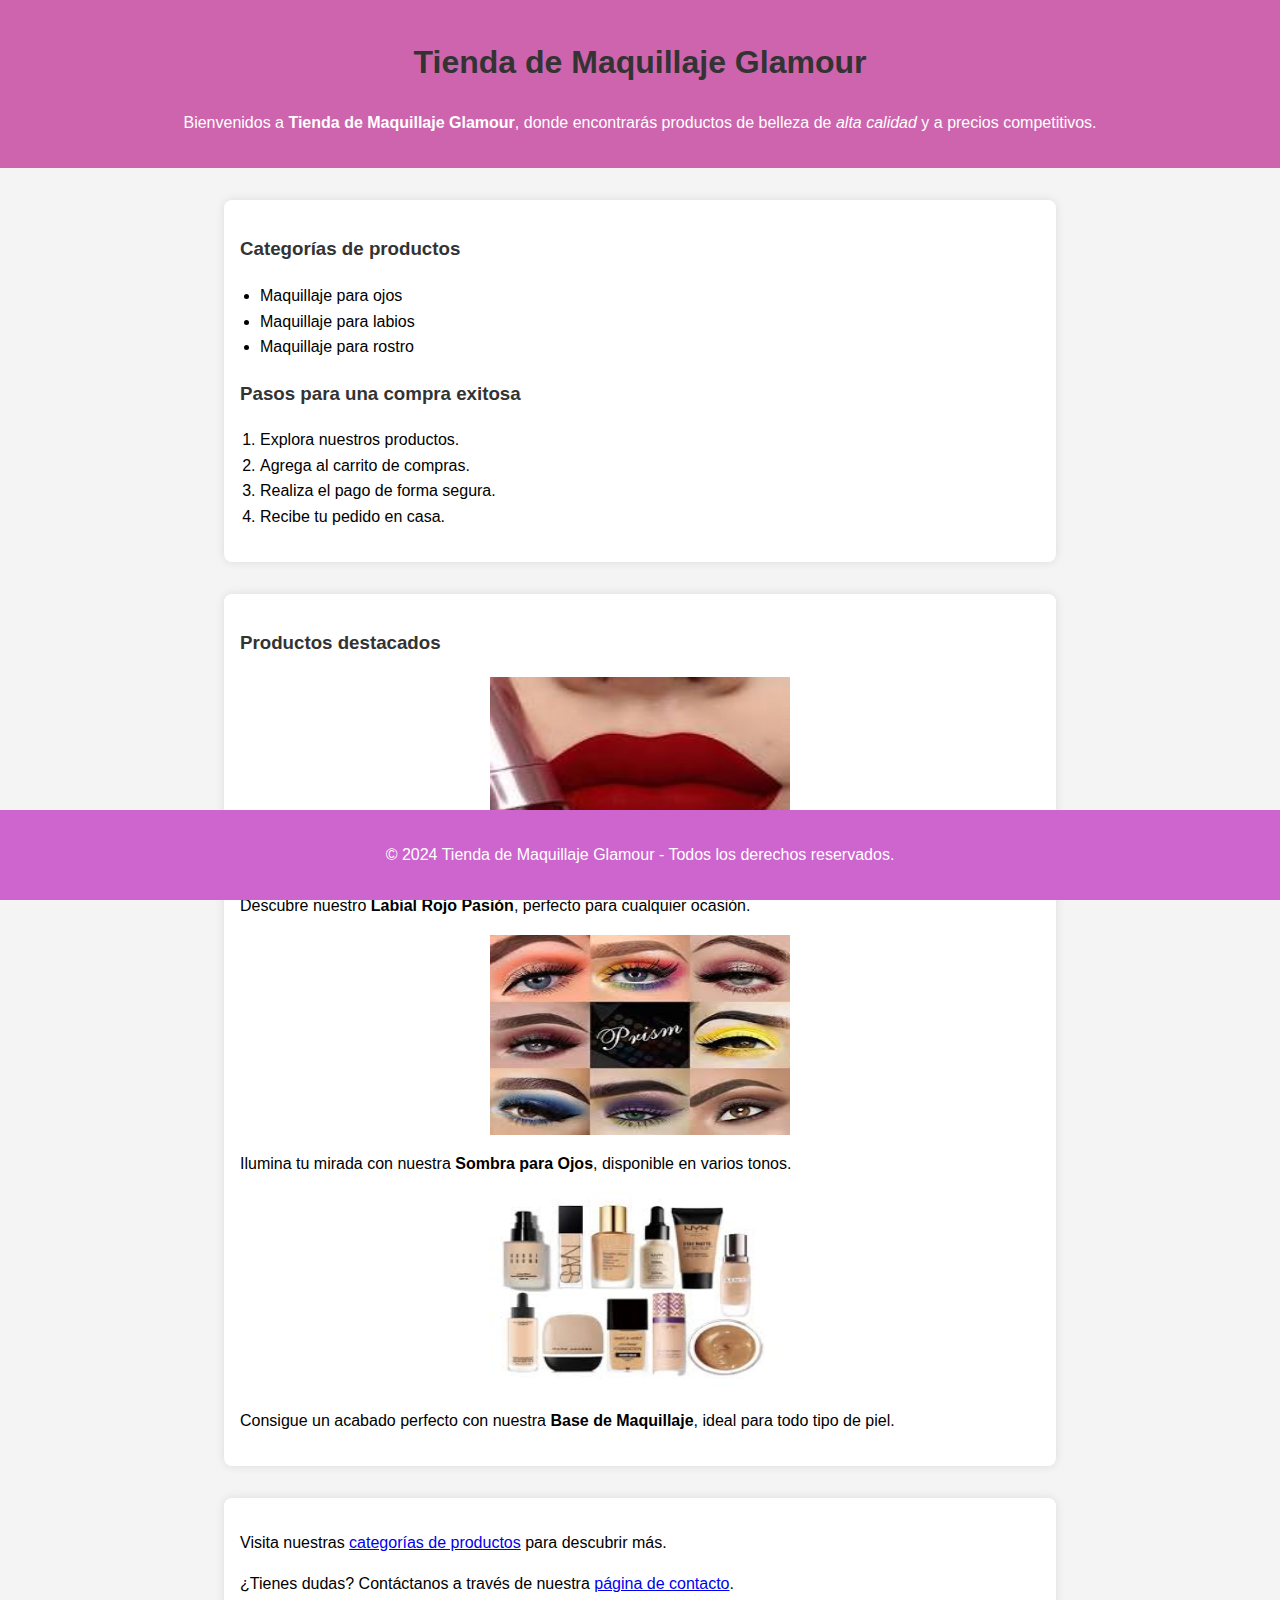
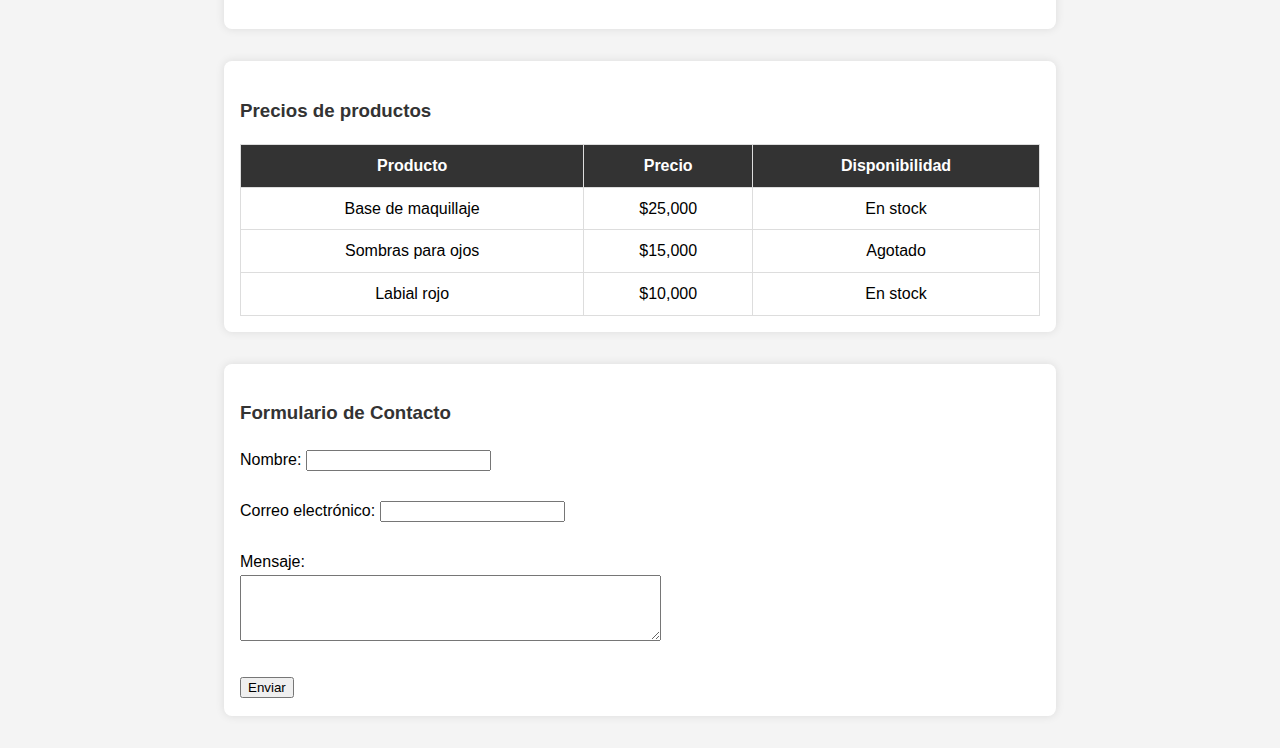
<file: index.html>
<!DOCTYPE html>
<html lang="es">
<head>
    <meta charset="UTF-8">
    <meta name="viewport" content="width=device-width, initial-scale=1.0">
    <title>Tienda de Maquillaje Glamour</title>
    <link rel="stylesheet" href="styles.css">
</head>
<body>
    <header>
        <h1>Tienda de Maquillaje Glamour</h1>
        <p>Bienvenidos a <strong>Tienda de Maquillaje Glamour</strong>, donde encontrarás productos de belleza de <em>alta calidad</em> y a precios competitivos.</p>
    </header>
    
    <section>
        <h3>Categorías de productos</h3>
        <ul>
            <li>Maquillaje para ojos</li>
            <li>Maquillaje para labios</li>
            <li>Maquillaje para rostro</li>
        </ul>
        
        <h3>Pasos para una compra exitosa</h3>
        <ol>
            <li>Explora nuestros productos.</li>
            <li>Agrega al carrito de compras.</li>
            <li>Realiza el pago de forma segura.</li>
            <li>Recibe tu pedido en casa.</li>
        </ol>
    </section>
    
    <section>
        <h3>Productos destacados</h3>
        <img src="labiarojo.jpg" alt="Labial rojo pasión" class="product-image">
        <p>Descubre nuestro <strong>Labial Rojo Pasión</strong>, perfecto para cualquier ocasión.</p>
        
        <img src="sombra ojo.jpg" alt="Sombra para ojos" class="product-image">
        <p>Ilumina tu mirada con nuestra <strong>Sombra para Ojos</strong>, disponible en varios tonos.</p>
        
        <img src="base.jpg" alt="Base de maquillaje" class="product-image">
        <p>Consigue un acabado perfecto con nuestra <strong>Base de Maquillaje</strong>, ideal para todo tipo de piel.</p>
    </section>
    
    <section>
        <p>Visita nuestras <a href="productos.html">categorías de productos</a> para descubrir más.</p>
        <p>¿Tienes dudas? Contáctanos a través de nuestra <a href="contacto.html">página de contacto</a>.</p>
    </section>
    
    <section>
        <h3>Precios de productos</h3>
        <table>
            <tr>
                <th>Producto</th>
                <th>Precio</th>
                <th>Disponibilidad</th>
            </tr>
            <tr>
                <td>Base de maquillaje</td>
                <td>$25,000</td>
                <td>En stock</td>
            </tr>
            <tr>
                <td>Sombras para ojos</td>
                <td>$15,000</td>
                <td>Agotado</td>
            </tr>
            <tr>
                <td>Labial rojo</td>
                <td>$10,000</td>
                <td>En stock</td>
            </tr>
        </table>
    </section>
    
    <section>
        <h3>Formulario de Contacto</h3>
        <form action="enviar_formulario.php" method="post">
            <label for="nombre">Nombre:</label>
            <input type="text" id="nombre" name="nombre"><br><br>
            
            <label for="email">Correo electrónico:</label>
            <input type="email" id="email" name="email"><br><br>
            
            <label for="mensaje">Mensaje:</label><br>
            <textarea id="mensaje" name="mensaje" rows="4" cols="50"></textarea><br><br>
            
            <input type="submit" value="Enviar">
        </form>
    </section>
    
    <footer>
        <p>© 2024 Tienda de Maquillaje Glamour - Todos los derechos reservados.</p>
    </footer>

    <script>
        alert("¡BIENVENIDOS A LA TIENDA MAQUILLAJE GLAMOUR!");
      </script>
</body>
</html>
</file>
<file: styles.css>
body {
    font-family: Arial, sans-serif;
    margin: 0;
    padding: 0;
    line-height: 1.6;
    background-color: #f4f4f4;
}

header {
    background-color: #ce64ae;
    color: #fff;
    text-align: center;
    padding: 1rem 0;
}

h1, h3 {
    color: #333;
}

section {
    margin: 2rem auto;
    max-width: 800px;
    padding: 1rem;
    background-color: #fff;
    border-radius: 8px;
    box-shadow: 0 0 10px rgba(0, 0, 0, 0.1);
}

ul, ol {
    padding-left: 20px;
}

.product-image {
    width: 300px;
    height: 200px;
    display: block;
    margin: 1rem auto;
}

table {
    width: 100%;
    border-collapse: collapse;
    margin-top: 1rem;
}

th, td {
    border: 1px solid #ddd;
    padding: 8px;
    text-align: center;
}

th {
    background-color: #333;
    color: #fff;
}

footer {
    text-align: center;
    padding: 1rem 0;
    background-color: #ce64ce;
    color: #fff;
    position: fixed;
    width: 100%;
    bottom: 0;
}
</file>
